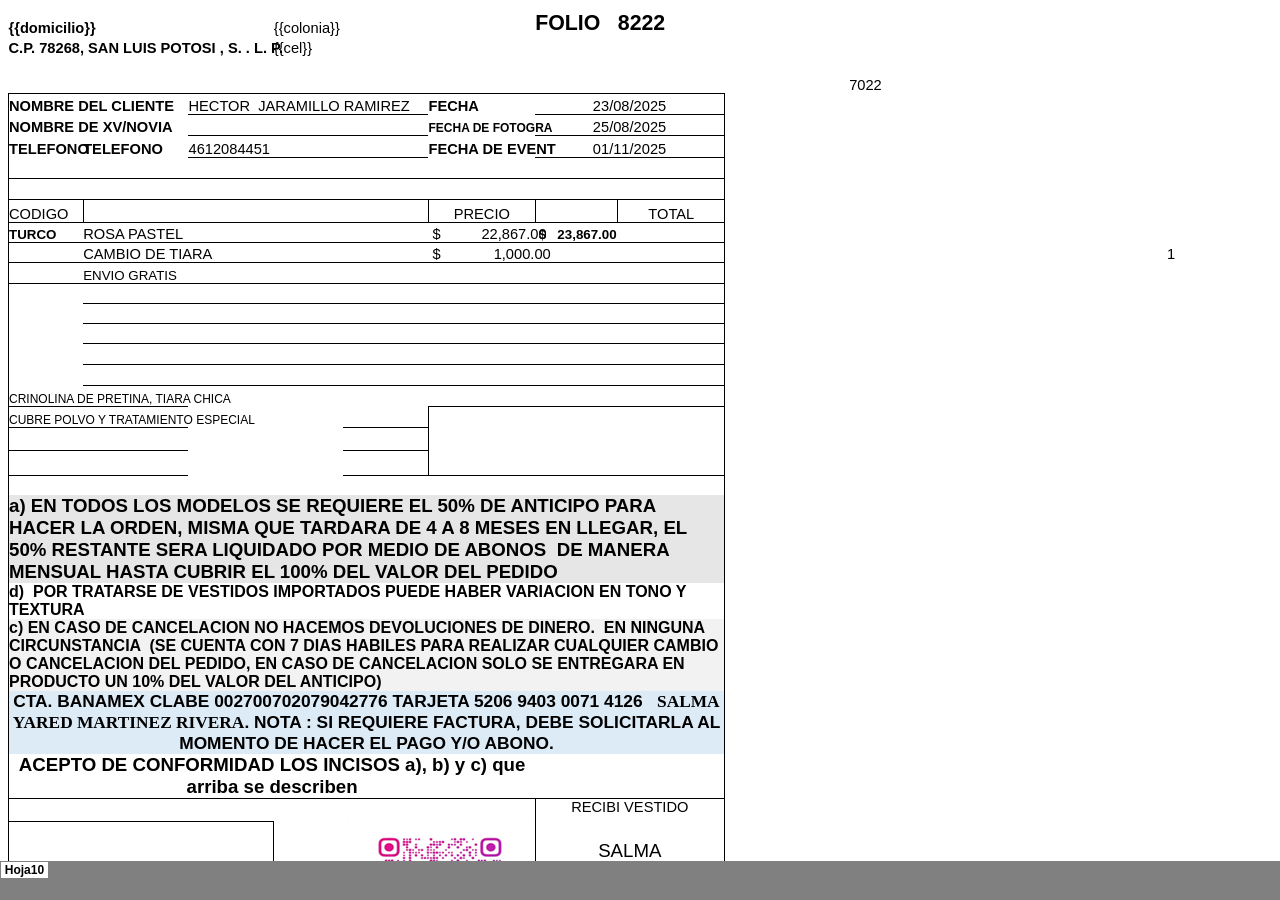
<file: templates_2/Recibo.htm>
<html xmlns:v="urn:schemas-microsoft-com:vml"
xmlns:o="urn:schemas-microsoft-com:office:office"
xmlns:x="urn:schemas-microsoft-com:office:excel"
xmlns="http://www.w3.org/TR/REC-html40">

<head>
<meta name="Excel Workbook Frameset">
<meta http-equiv=Content-Type content="text/html; charset=windows-1252">
<meta name=ProgId content=Excel.Sheet>
<meta name=Generator content="Microsoft Excel 15">
<link rel=File-List href="Recibo_files/filelist.xml">
<![if !supportTabStrip]>
<link id="shLink" href="Recibo_files/sheet001.htm">

<link id="shLink">

<script language="JavaScript">
<!--
 var c_lTabs=1;

 var c_rgszSh=new Array(c_lTabs);
 c_rgszSh[0] = "Hoja10";



 var c_rgszClr=new Array(8);
 c_rgszClr[0]="window";
 c_rgszClr[1]="buttonface";
 c_rgszClr[2]="windowframe";
 c_rgszClr[3]="windowtext";
 c_rgszClr[4]="threedlightshadow";
 c_rgszClr[5]="threedhighlight";
 c_rgszClr[6]="threeddarkshadow";
 c_rgszClr[7]="threedshadow";

 var g_iShCur;
 var g_rglTabX=new Array(c_lTabs);

function fnGetIEVer()
{
 var ua=window.navigator.userAgent
 var msie=ua.indexOf("MSIE")
 if (msie>0 && window.navigator.platform=="Win32")
  return parseInt(ua.substring(msie+5,ua.indexOf(".", msie)));
 else
  return 0;
}

function fnBuildFrameset()
{
 var szHTML="<frameset rows=\"*,18\" border=0 width=0 frameborder=no framespacing=0>"+
  "<frame src=\""+document.all.item("shLink")[0].href+"\" name=\"frSheet\" noresize>"+
  "<frameset cols=\"54,*\" border=0 width=0 frameborder=no framespacing=0>"+
  "<frame src=\"\" name=\"frScroll\" marginwidth=0 marginheight=0 scrolling=no>"+
  "<frame src=\"\" name=\"frTabs\" marginwidth=0 marginheight=0 scrolling=no>"+
  "</frameset></frameset><plaintext>";

 with (document) {
  open("text/html","replace");
  write(szHTML);
  close();
 }

 fnBuildTabStrip();
}

function fnBuildTabStrip()
{
 var szHTML=
  "<html><head><style>.clScroll {font:8pt Courier New;color:"+c_rgszClr[6]+";cursor:default;line-height:10pt;}"+
  ".clScroll2 {font:10pt Arial;color:"+c_rgszClr[6]+";cursor:default;line-height:11pt;}</style></head>"+
  "<body onclick=\"event.returnValue=false;\" ondragstart=\"event.returnValue=false;\" onselectstart=\"event.returnValue=false;\" bgcolor="+c_rgszClr[4]+" topmargin=0 leftmargin=0><table cellpadding=0 cellspacing=0 width=100%>"+
  "<tr><td colspan=6 height=1 bgcolor="+c_rgszClr[2]+"></td></tr>"+
  "<tr><td style=\"font:1pt\">&nbsp;<td>"+
  "<td valign=top id=tdScroll class=\"clScroll\" onclick=\"parent.fnFastScrollTabs(0);\" onmouseover=\"parent.fnMouseOverScroll(0);\" onmouseout=\"parent.fnMouseOutScroll(0);\"><a>&#171;</a></td>"+
  "<td valign=top id=tdScroll class=\"clScroll2\" onclick=\"parent.fnScrollTabs(0);\" ondblclick=\"parent.fnScrollTabs(0);\" onmouseover=\"parent.fnMouseOverScroll(1);\" onmouseout=\"parent.fnMouseOutScroll(1);\"><a>&lt</a></td>"+
  "<td valign=top id=tdScroll class=\"clScroll2\" onclick=\"parent.fnScrollTabs(1);\" ondblclick=\"parent.fnScrollTabs(1);\" onmouseover=\"parent.fnMouseOverScroll(2);\" onmouseout=\"parent.fnMouseOutScroll(2);\"><a>&gt</a></td>"+
  "<td valign=top id=tdScroll class=\"clScroll\" onclick=\"parent.fnFastScrollTabs(1);\" onmouseover=\"parent.fnMouseOverScroll(3);\" onmouseout=\"parent.fnMouseOutScroll(3);\"><a>&#187;</a></td>"+
  "<td style=\"font:1pt\">&nbsp;<td></tr></table></body></html>";

 with (frames['frScroll'].document) {
  open("text/html","replace");
  write(szHTML);
  close();
 }

 szHTML =
  "<html><head>"+
  "<style>A:link,A:visited,A:active {text-decoration:none;"+"color:"+c_rgszClr[3]+";}"+
  ".clTab {cursor:hand;background:"+c_rgszClr[1]+";font:9pt Arial;padding-left:3px;padding-right:3px;text-align:center;}"+
  ".clBorder {background:"+c_rgszClr[2]+";font:1pt;}"+
  "</style></head><body onload=\"parent.fnInit();\" onselectstart=\"event.returnValue=false;\" ondragstart=\"event.returnValue=false;\" bgcolor="+c_rgszClr[4]+
  " topmargin=0 leftmargin=0><table id=tbTabs cellpadding=0 cellspacing=0>";

 var iCellCount=(c_lTabs+1)*2;

 var i;
 for (i=0;i<iCellCount;i+=2)
  szHTML+="<col width=1><col>";

 var iRow;
 for (iRow=0;iRow<6;iRow++) {

  szHTML+="<tr>";

  if (iRow==5)
   szHTML+="<td colspan="+iCellCount+"></td>";
  else {
   if (iRow==0) {
    for(i=0;i<iCellCount;i++)
     szHTML+="<td height=1 class=\"clBorder\"></td>";
   } else if (iRow==1) {
    for(i=0;i<c_lTabs;i++) {
     szHTML+="<td height=1 nowrap class=\"clBorder\">&nbsp;</td>";
     szHTML+=
      "<td id=tdTab height=1 nowrap class=\"clTab\" onmouseover=\"parent.fnMouseOverTab("+i+");\" onmouseout=\"parent.fnMouseOutTab("+i+");\">"+
      "<a href=\""+document.all.item("shLink")[i].href+"\" target=\"frSheet\" id=aTab>&nbsp;"+c_rgszSh[i]+"&nbsp;</a></td>";
    }
    szHTML+="<td id=tdTab height=1 nowrap class=\"clBorder\"><a id=aTab>&nbsp;</a></td><td width=100%></td>";
   } else if (iRow==2) {
    for (i=0;i<c_lTabs;i++)
     szHTML+="<td height=1></td><td height=1 class=\"clBorder\"></td>";
    szHTML+="<td height=1></td><td height=1></td>";
   } else if (iRow==3) {
    for (i=0;i<iCellCount;i++)
     szHTML+="<td height=1></td>";
   } else if (iRow==4) {
    for (i=0;i<c_lTabs;i++)
     szHTML+="<td height=1 width=1></td><td height=1></td>";
    szHTML+="<td height=1 width=1></td><td></td>";
   }
  }
  szHTML+="</tr>";
 }

 szHTML+="</table></body></html>";
 with (frames['frTabs'].document) {
  open("text/html","replace");
  charset=document.charset;
  write(szHTML);
  close();
 }
}

function fnInit()
{
 g_rglTabX[0]=0;
 var i;
 for (i=1;i<=c_lTabs;i++)
  with (frames['frTabs'].document.all.tbTabs.rows[1].cells[fnTabToCol(i-1)])
   g_rglTabX[i]=offsetLeft+offsetWidth-6;
}

function fnTabToCol(iTab)
{
 return 2*iTab+1;
}

function fnNextTab(fDir)
{
 var iNextTab=-1;
 var i;

 with (frames['frTabs'].document.body) {
  if (fDir==0) {
   if (scrollLeft>0) {
    for (i=0;i<c_lTabs&&g_rglTabX[i]<scrollLeft;i++);
    if (i<c_lTabs)
     iNextTab=i-1;
   }
  } else {
   if (g_rglTabX[c_lTabs]+6>offsetWidth+scrollLeft) {
    for (i=0;i<c_lTabs&&g_rglTabX[i]<=scrollLeft;i++);
    if (i<c_lTabs)
     iNextTab=i;
   }
  }
 }
 return iNextTab;
}

function fnScrollTabs(fDir)
{
 var iNextTab=fnNextTab(fDir);

 if (iNextTab>=0) {
  frames['frTabs'].scroll(g_rglTabX[iNextTab],0);
  return true;
 } else
  return false;
}

function fnFastScrollTabs(fDir)
{
 if (c_lTabs>16)
  frames['frTabs'].scroll(g_rglTabX[fDir?c_lTabs-1:0],0);
 else
  if (fnScrollTabs(fDir)>0) window.setTimeout("fnFastScrollTabs("+fDir+");",5);
}

function fnSetTabProps(iTab,fActive)
{
 var iCol=fnTabToCol(iTab);
 var i;

 if (iTab>=0) {
  with (frames['frTabs'].document.all) {
   with (tbTabs) {
    for (i=0;i<=4;i++) {
     with (rows[i]) {
      if (i==0)
       cells[iCol].style.background=c_rgszClr[fActive?0:2];
      else if (i>0 && i<4) {
       if (fActive) {
        cells[iCol-1].style.background=c_rgszClr[2];
        cells[iCol].style.background=c_rgszClr[0];
        cells[iCol+1].style.background=c_rgszClr[2];
       } else {
        if (i==1) {
         cells[iCol-1].style.background=c_rgszClr[2];
         cells[iCol].style.background=c_rgszClr[1];
         cells[iCol+1].style.background=c_rgszClr[2];
        } else {
         cells[iCol-1].style.background=c_rgszClr[4];
         cells[iCol].style.background=c_rgszClr[(i==2)?2:4];
         cells[iCol+1].style.background=c_rgszClr[4];
        }
       }
      } else
       cells[iCol].style.background=c_rgszClr[fActive?2:4];
     }
    }
   }
   with (aTab[iTab].style) {
    cursor=(fActive?"default":"hand");
    color=c_rgszClr[3];
   }
  }
 }
}

function fnMouseOverScroll(iCtl)
{
 frames['frScroll'].document.all.tdScroll[iCtl].style.color=c_rgszClr[7];
}

function fnMouseOutScroll(iCtl)
{
 frames['frScroll'].document.all.tdScroll[iCtl].style.color=c_rgszClr[6];
}

function fnMouseOverTab(iTab)
{
 if (iTab!=g_iShCur) {
  var iCol=fnTabToCol(iTab);
  with (frames['frTabs'].document.all) {
   tdTab[iTab].style.background=c_rgszClr[5];
  }
 }
}

function fnMouseOutTab(iTab)
{
 if (iTab>=0) {
  var elFrom=frames['frTabs'].event.srcElement;
  var elTo=frames['frTabs'].event.toElement;

  if ((!elTo) ||
   (elFrom.tagName==elTo.tagName) ||
   (elTo.tagName=="A" && elTo.parentElement!=elFrom) ||
   (elFrom.tagName=="A" && elFrom.parentElement!=elTo)) {

   if (iTab!=g_iShCur) {
    with (frames['frTabs'].document.all) {
     tdTab[iTab].style.background=c_rgszClr[1];
    }
   }
  }
 }
}

function fnSetActiveSheet(iSh)
{
 if (iSh!=g_iShCur) {
  fnSetTabProps(g_iShCur,false);
  fnSetTabProps(iSh,true);
  g_iShCur=iSh;
 }
}

 window.g_iIEVer=fnGetIEVer();
 if (window.g_iIEVer>=4)
  fnBuildFrameset();
//-->
</script>
<![endif]><!--[if gte mso 9]><xml>
 <x:ExcelWorkbook>
  <x:ExcelWorksheets>
   <x:ExcelWorksheet>
    <x:Name>Hoja10</x:Name>
    <x:WorksheetSource HRef="Recibo_files/sheet001.htm"/>
   </x:ExcelWorksheet>
  </x:ExcelWorksheets>
  <x:Stylesheet HRef="Recibo_files/stylesheet.css"/>
  <x:WindowHeight>5520</x:WindowHeight>
  <x:WindowWidth>16170</x:WindowWidth>
  <x:WindowTopX>32767</x:WindowTopX>
  <x:WindowTopY>32767</x:WindowTopY>
  <x:ProtectStructure>False</x:ProtectStructure>
  <x:ProtectWindows>False</x:ProtectWindows>
 </x:ExcelWorkbook>
</xml><![endif]-->
</head>

<frameset rows="*,39" border=0 width=0 frameborder=no framespacing=0>
 <frame src="Recibo_files/sheet001.htm" name="frSheet">
 <frame src="Recibo_files/tabstrip.htm" name="frTabs" marginwidth=0 marginheight=0>
 <noframes>
  <body>
   <p>This page uses frames, but your browser doesn't support them.</p>
  </body>
 </noframes>
</frameset>
</html>
</file>
